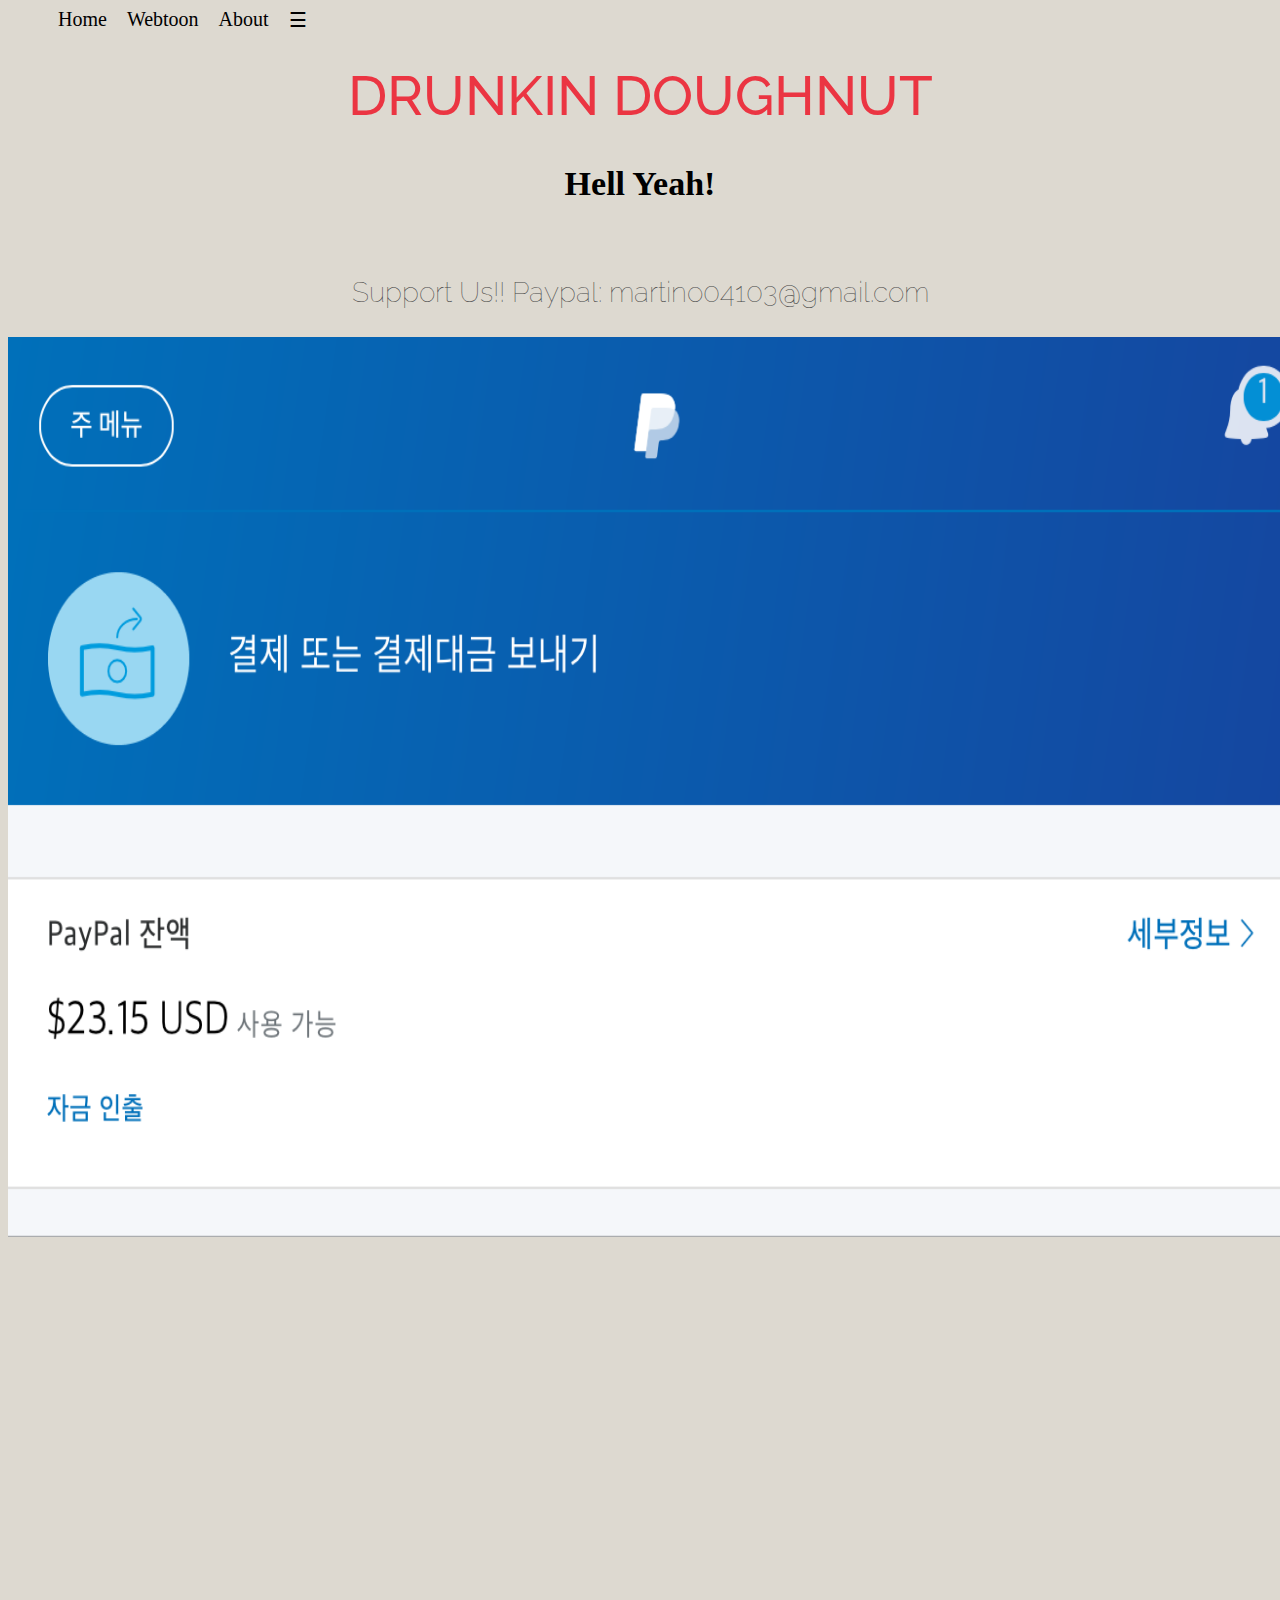
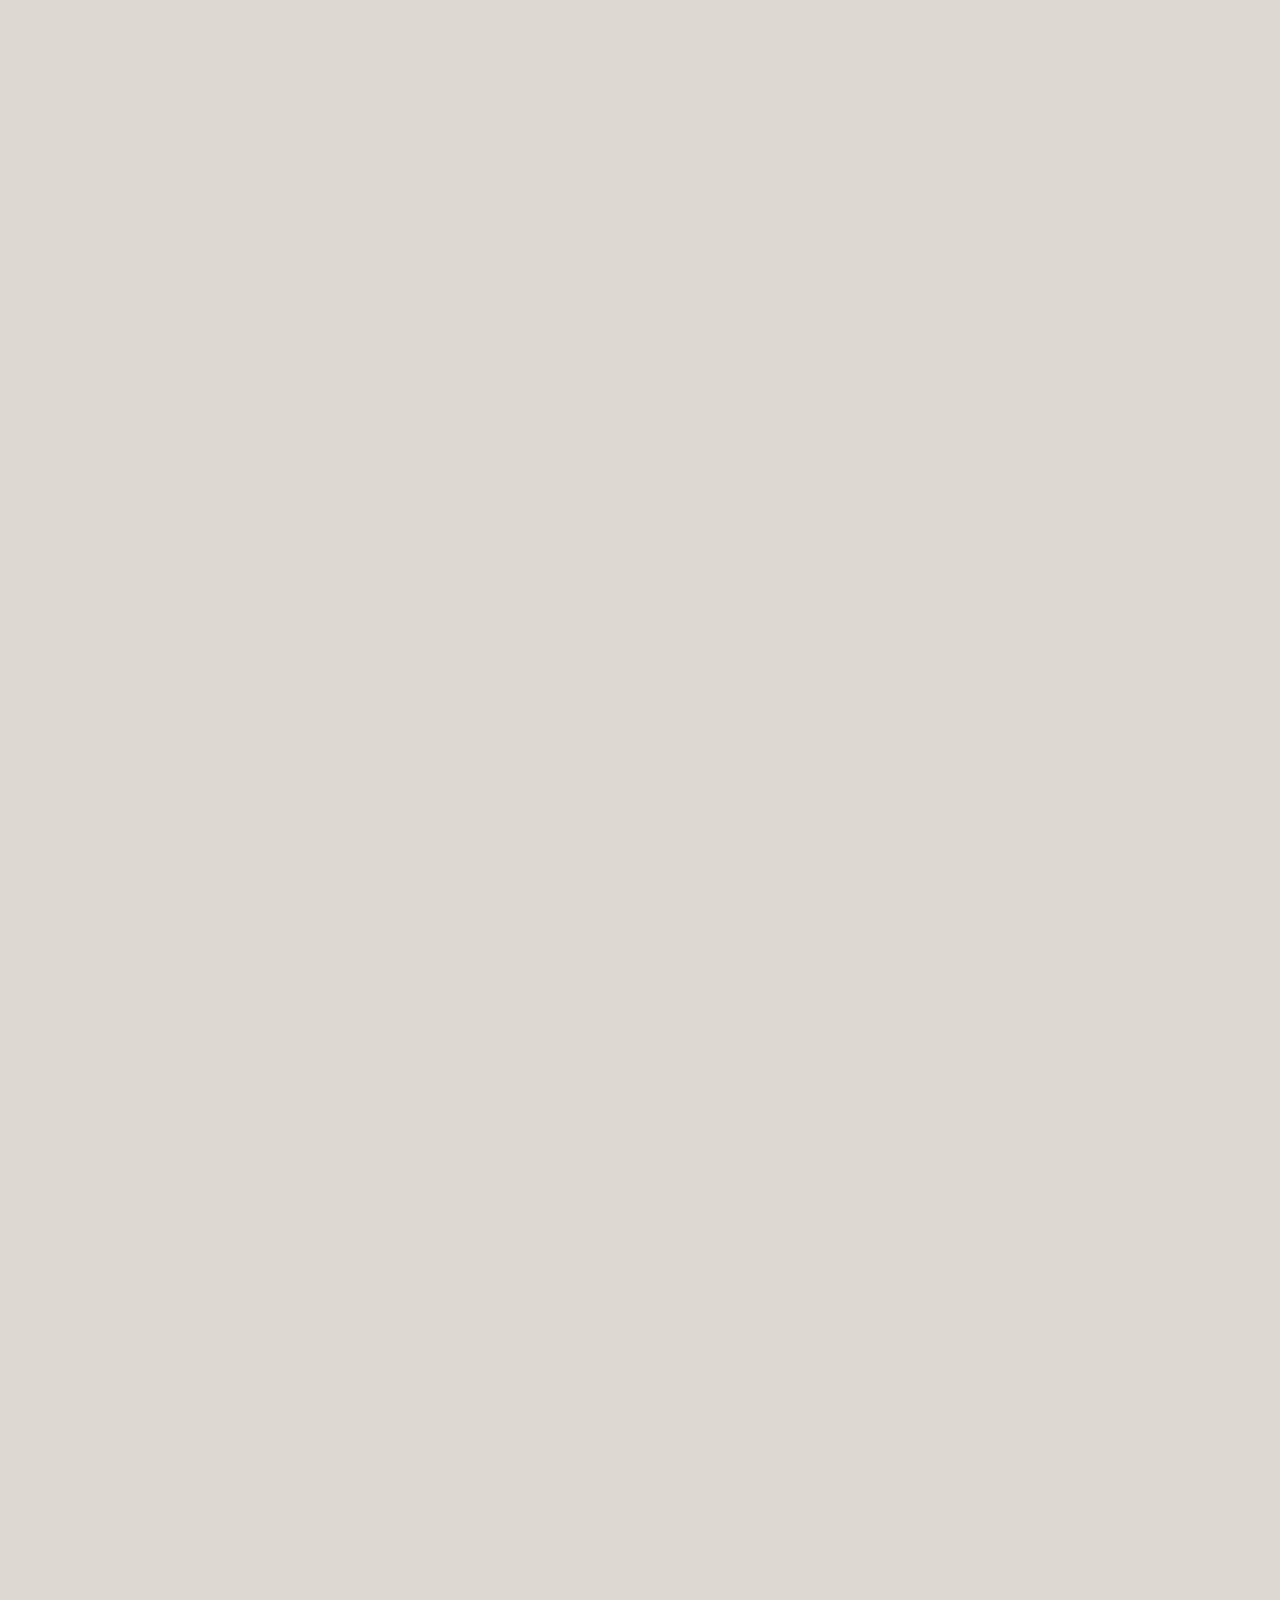
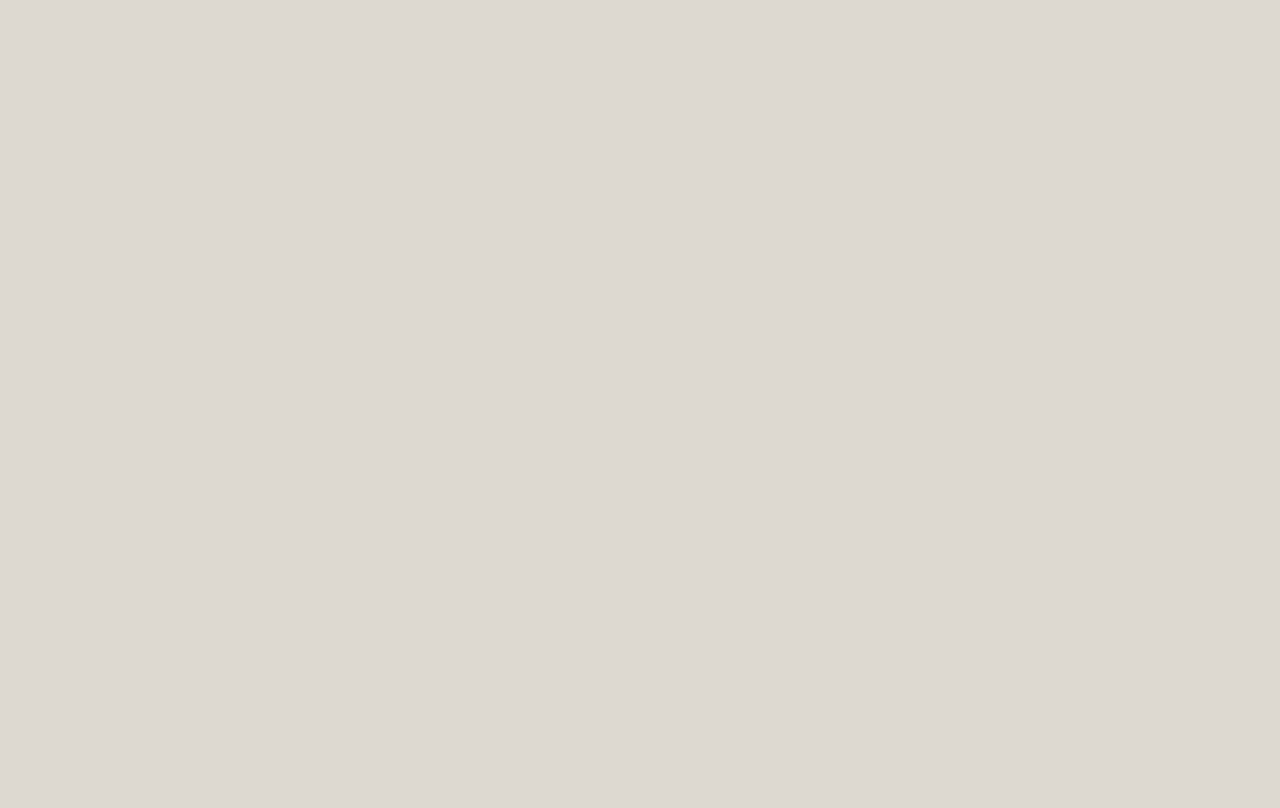
<file: index.html>
<html>
<head>
    <script src="https://ajax.googleapis.com/ajax/libs/jquery/3.1.1/jquery.min.js"></script>
    <script src="script.js" type="text/javascript"></script>
    <link href="lmao.css" rel="stylesheet" type="text/css">
  </head>
<body>
  <div class="nav">
    <ul class="topnav" id="myTopnav">
  <li><a href="index">Home</a></li>
  <li><a href="lol.html">Webtoon</a></li>
  <li><a href="bladada.html">About</a></li>
  <li class="icon">
    <a href="javascript:void(0);" onclick="myFunction()">&#9776;</a>
  </li>
</ul>
  <div>
   <br class="nospace">
   <link href="https://fonts.googleapis.com/css?family=Raleway" rel="stylesheet">
    <h1>Drunkin Doughnut</h1>
    <h2>Hell Yeah!</h2>
   <br>
   <p>Support Us!! Paypal: martino04103@gmail.com</p>
   <p><img src="images/paypal.PNG" style="width:1300px;height:900px;"></p>







 </div>


 <div class="col2">

  </div>
 </body>
</html>
</file>
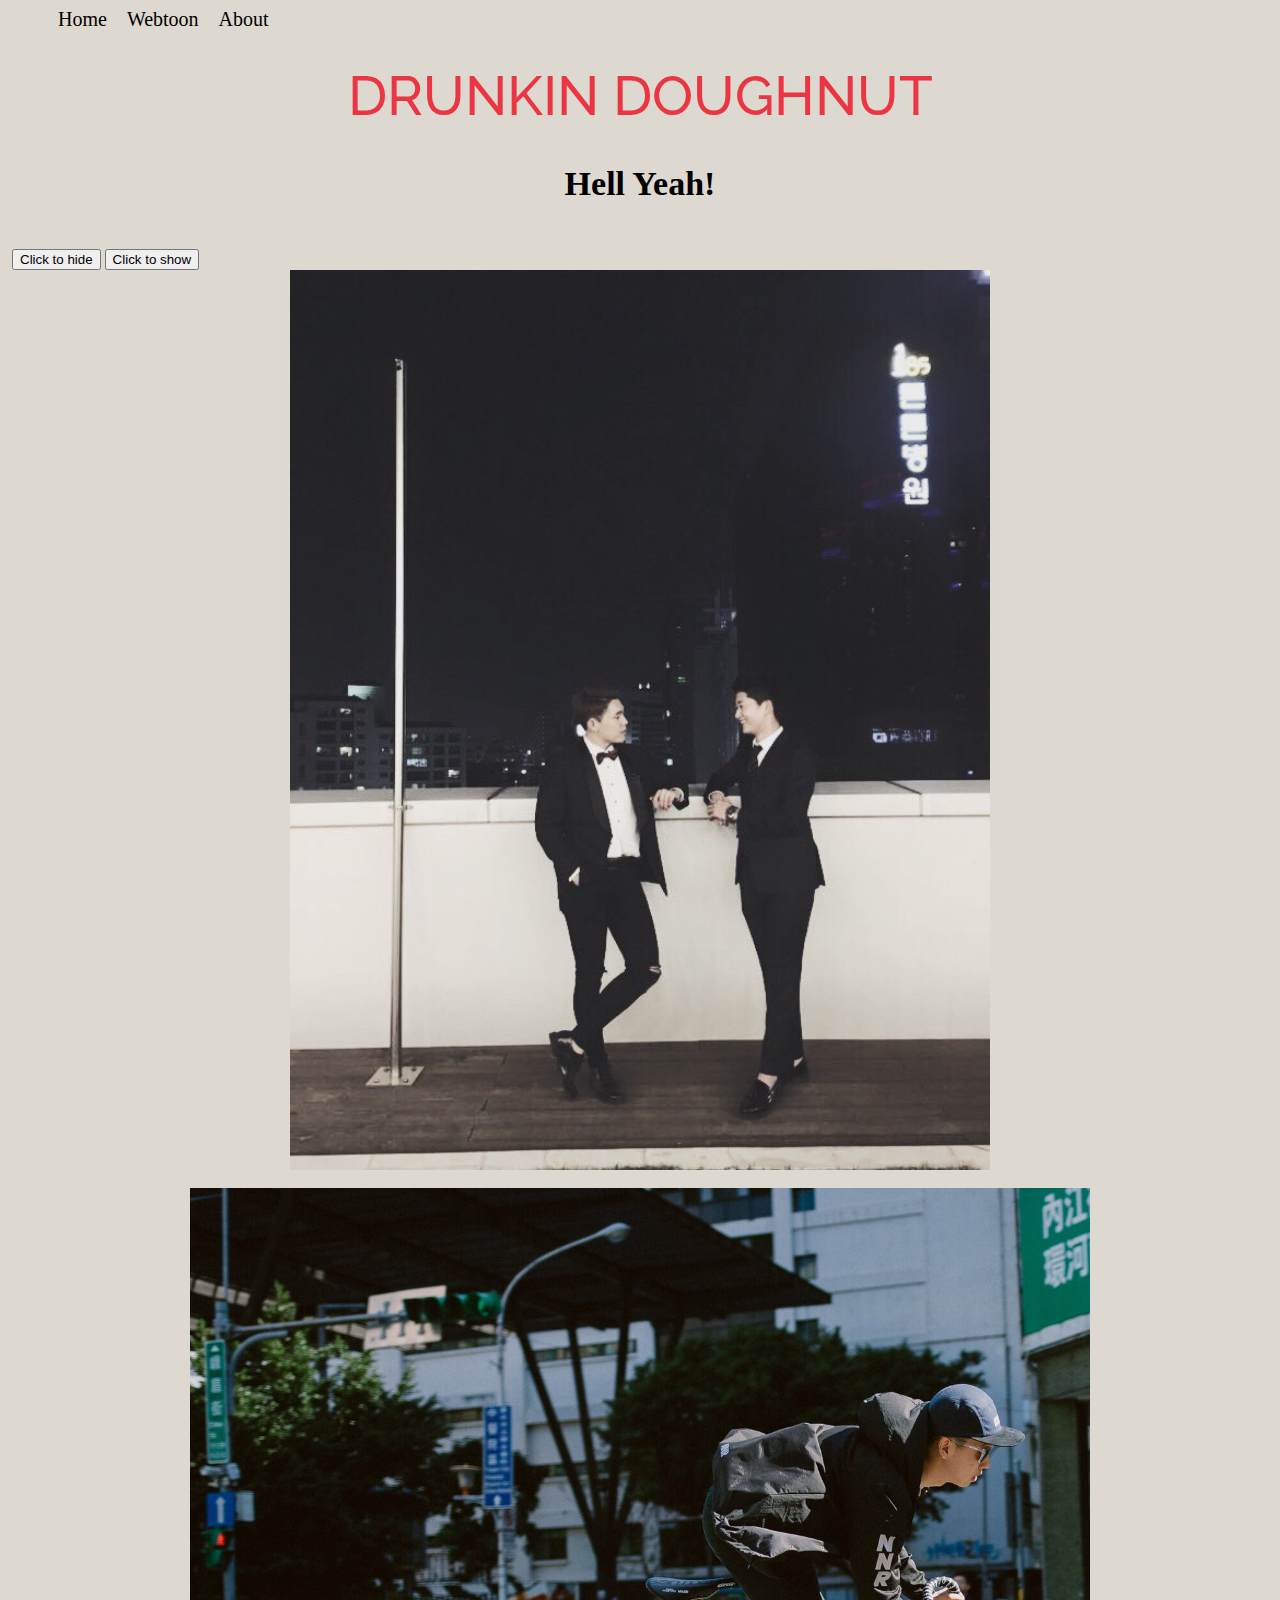
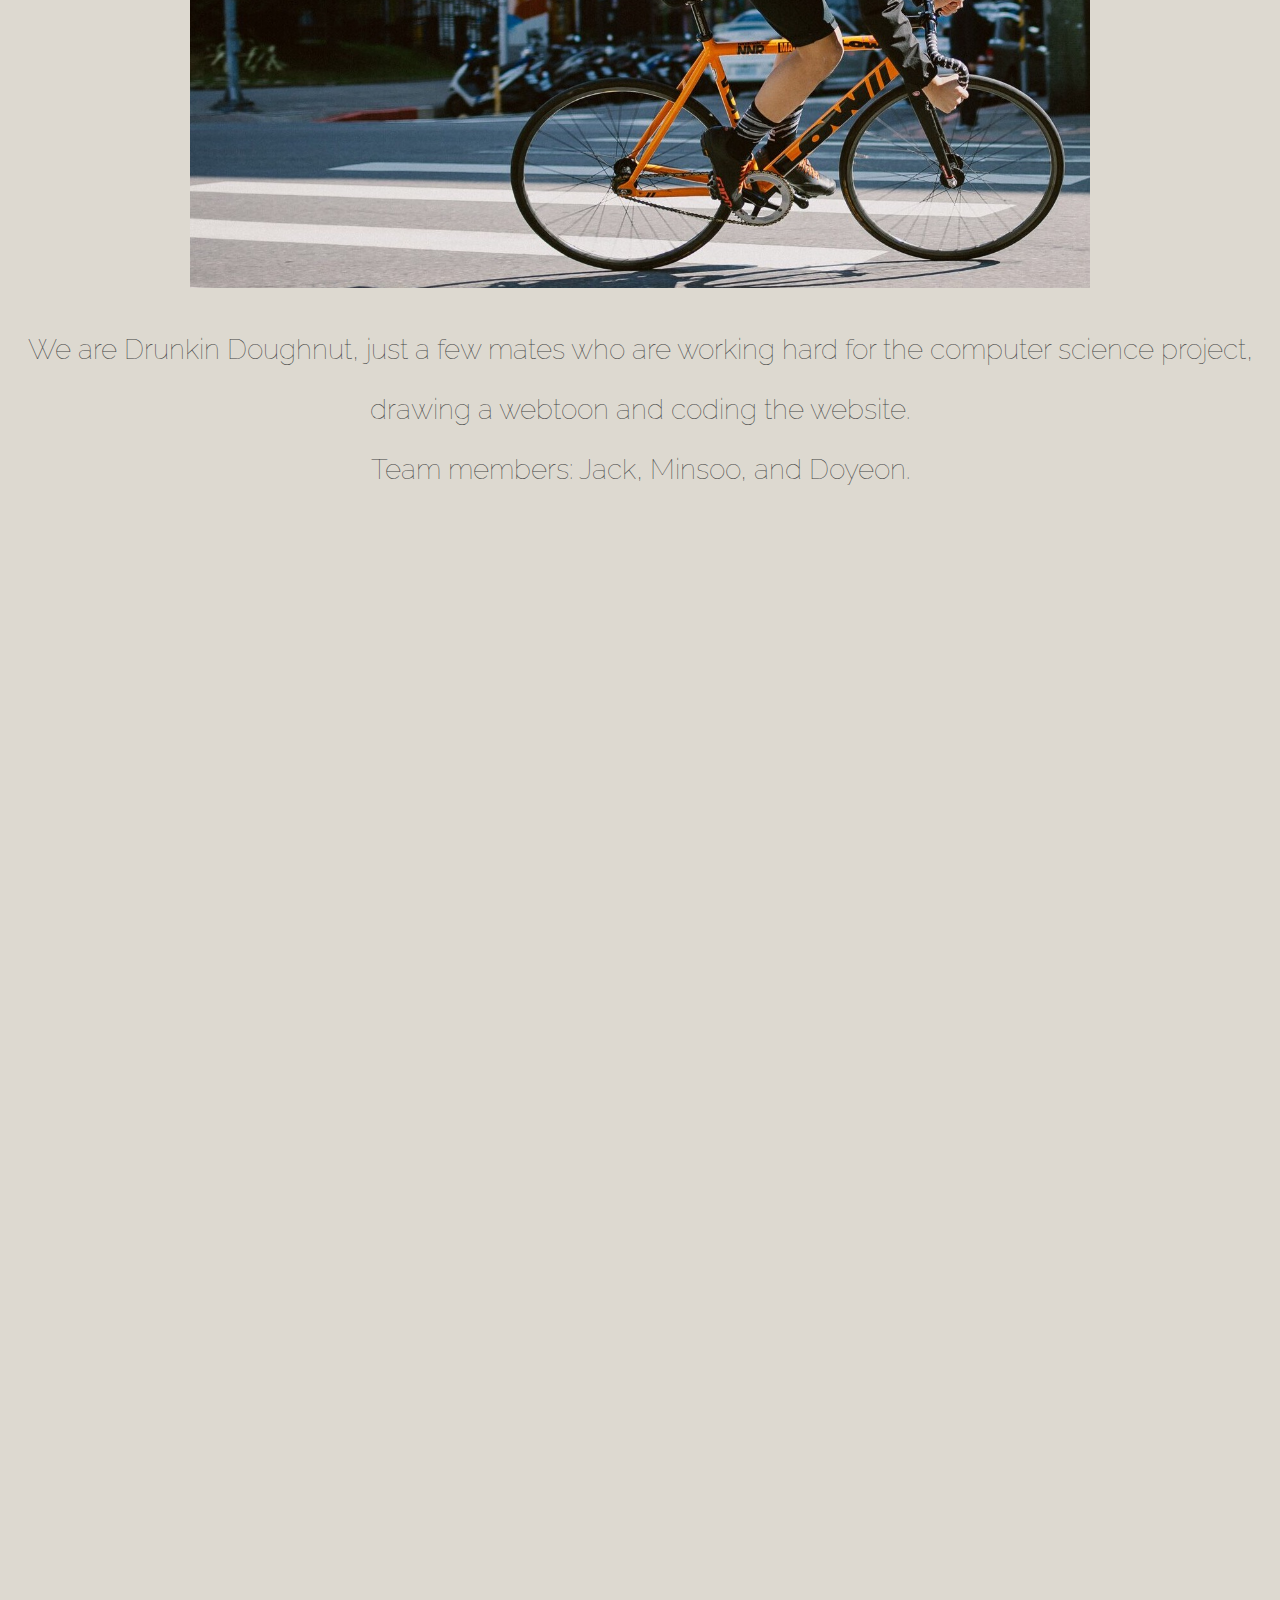
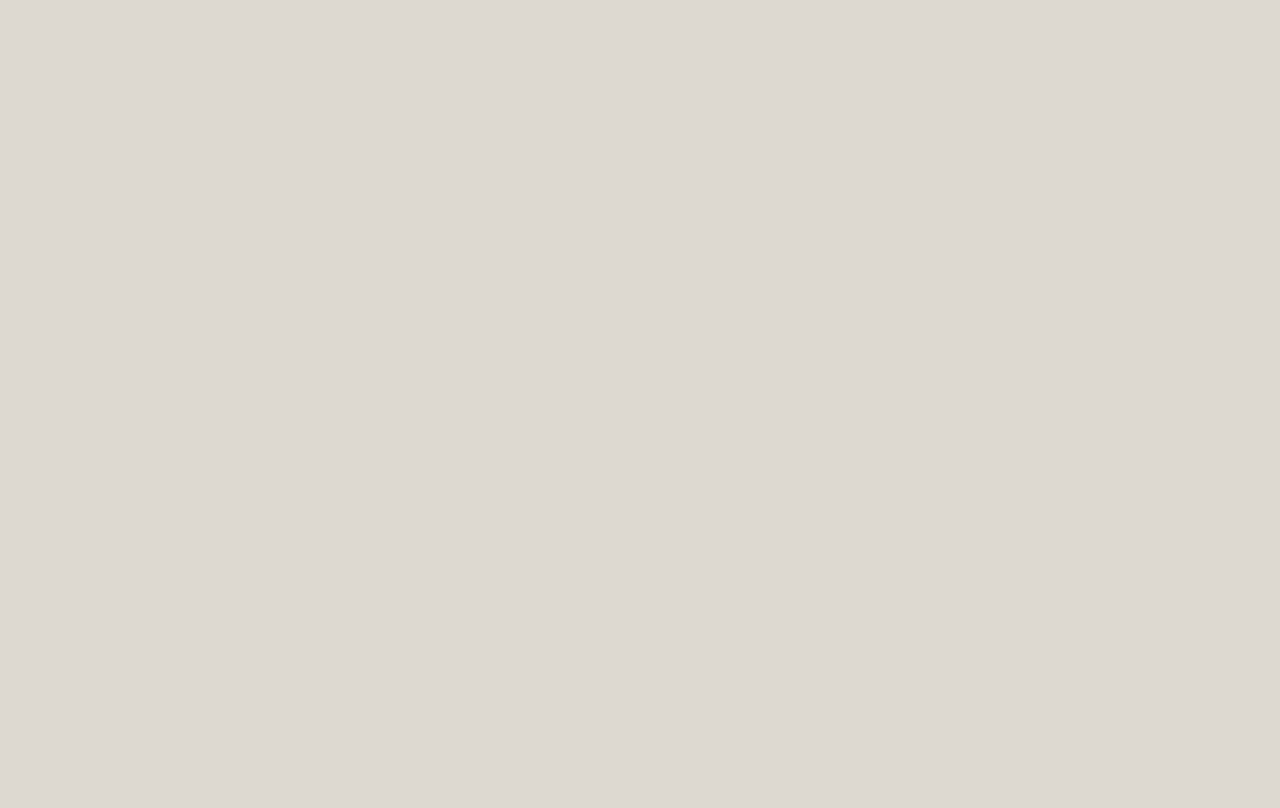
<file: bladada.html>
<html>
  <head>
    <script src="https://ajax.googleapis.com/ajax/libs/jquery/3.1.1/jquery.min.js"></script>
    <link href="lmao.css" rel="stylesheet" type="text/css">
    <link href="https://fonts.googleapis.com/css?family=Raleway" rel="stylesheet">
    <script src="script.js" type="text/javascript"></script>
  </head>
<body>
  <div class="nav">
    <ul class="topnav" id="myTopnav">
  <li><a href="index.html">Home</a></li>
  <li><a href="lol.html">Webtoon</a></li>
  <li><a href="bladada.html">About</a></li>

</ul>
<div>
 <br class="nospace">
  <h1>Drunkin Doughnut</h1>
  <h2>Hell Yeah!</h2>
  <br>

  <button class="button">Click to hide</button>
  <button class="button2">Click to show</button>

  <br>
  <div id="low"><img src="images/parkmin.JPG" style="width:700px;height:900px;"></div>
  <br>
  <div id="nnr"><img src="images/jack.jpg" style="width:900px;height:700px;"></div>
  <br>
  <p>We are Drunkin Doughnut, just a few mates who are working hard for the computer science project,</p>
  <p>drawing a webtoon and coding the website.</p>
  <p>Team members: Jack, Minsoo, and Doyeon.</p>

 </div>


 <div class="col2">

  </div>
 </body>
</html>
</file>
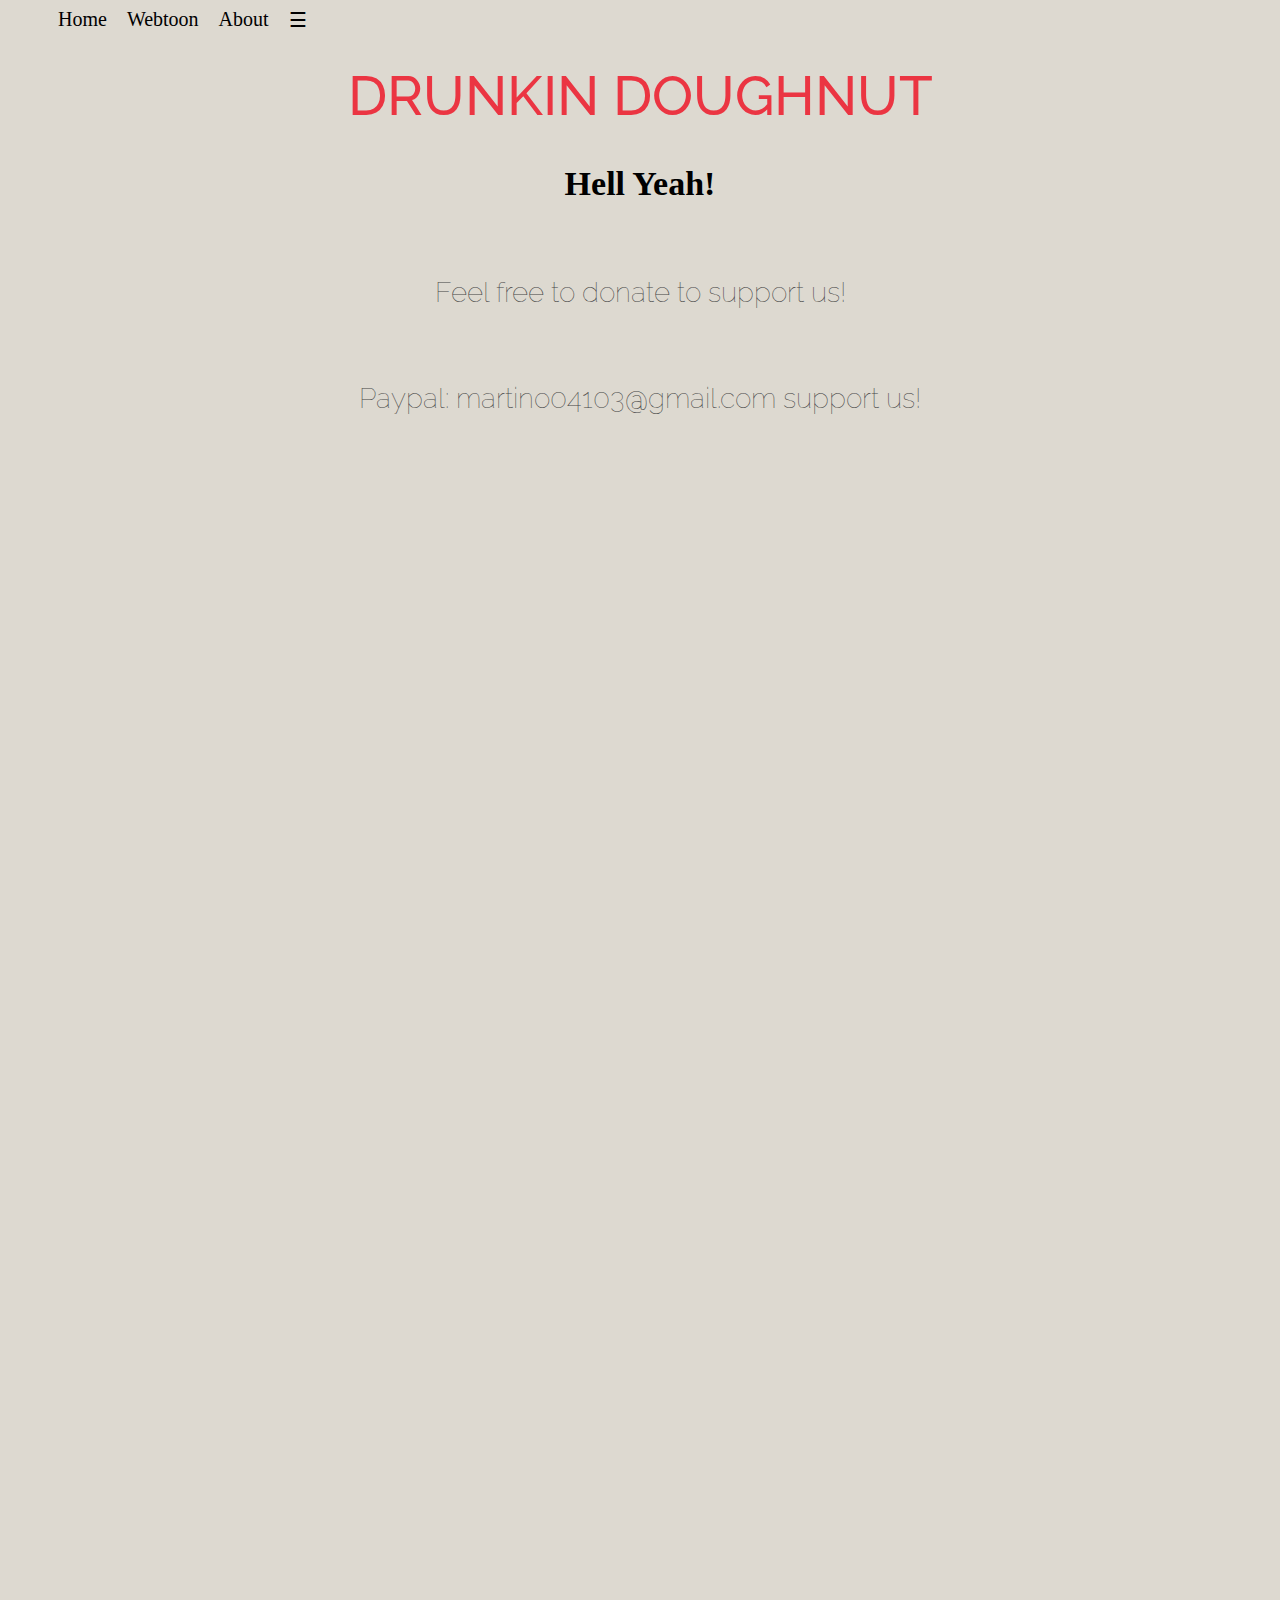
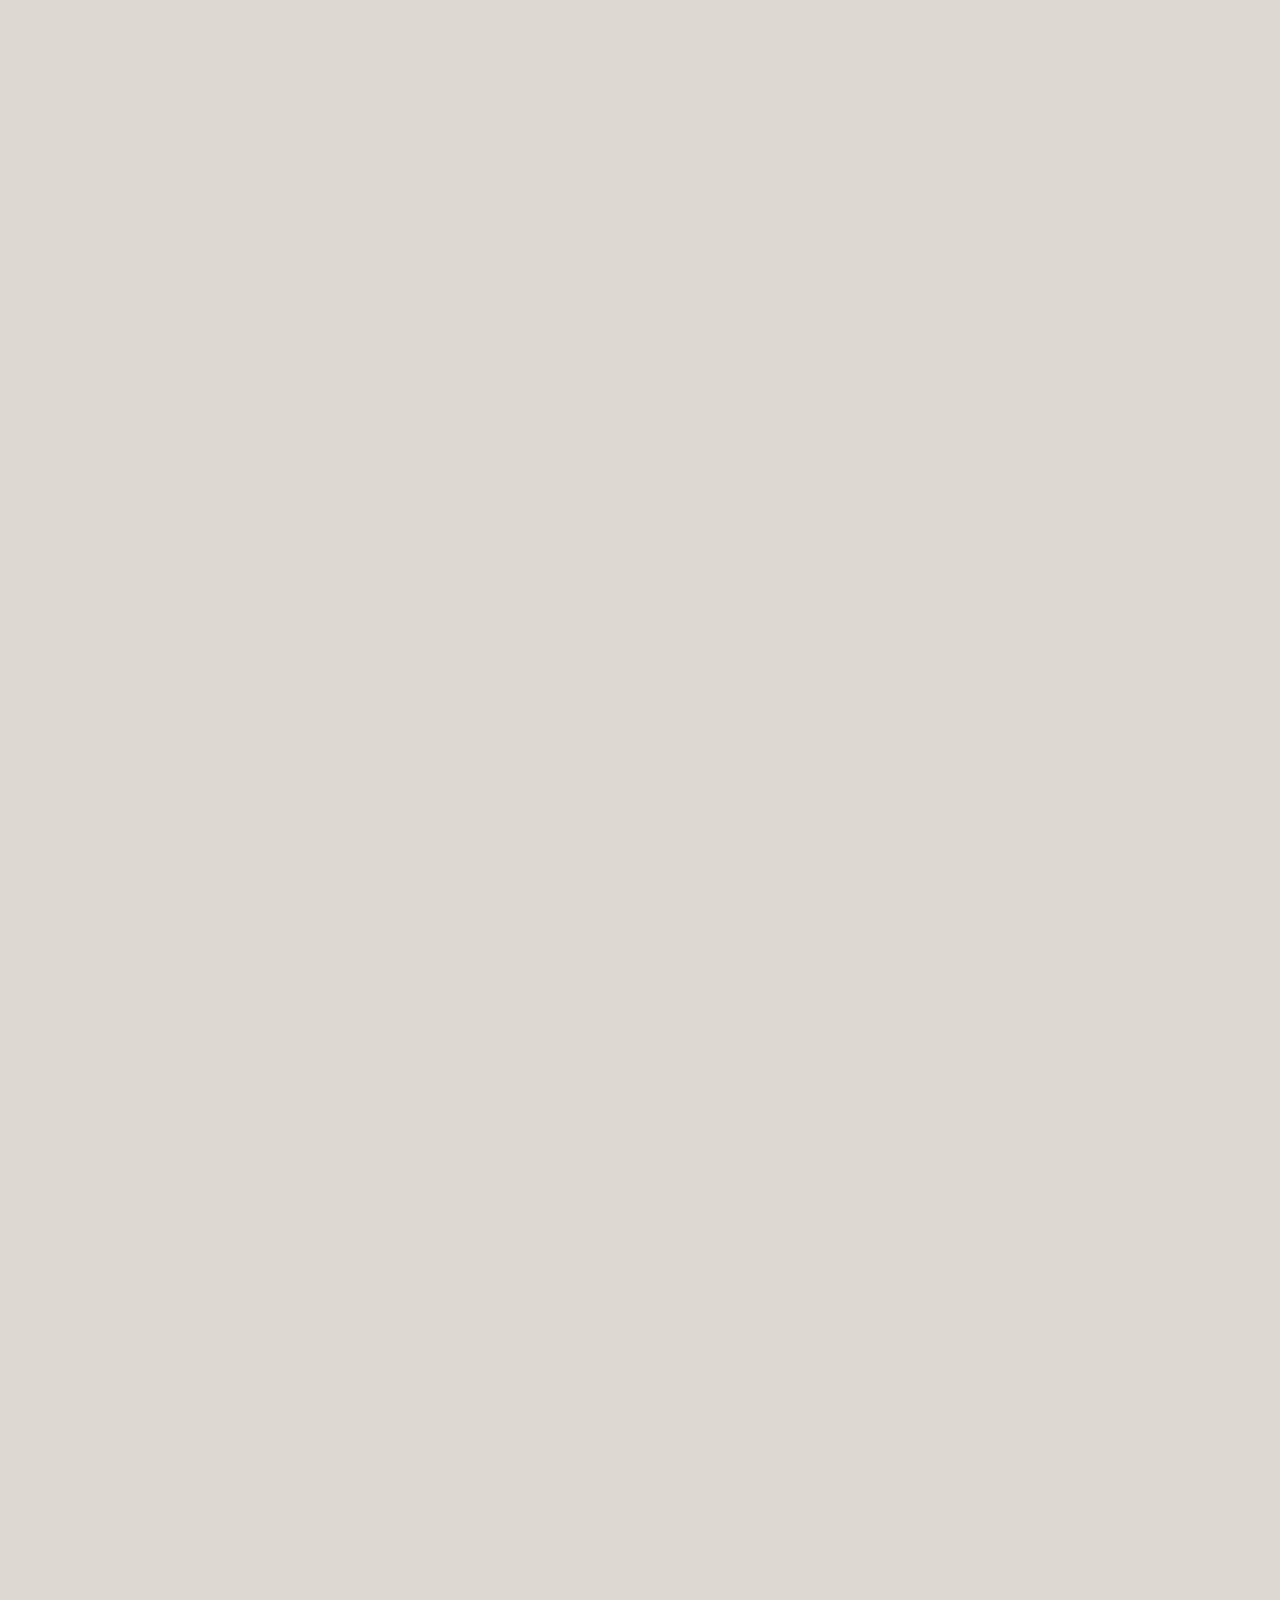
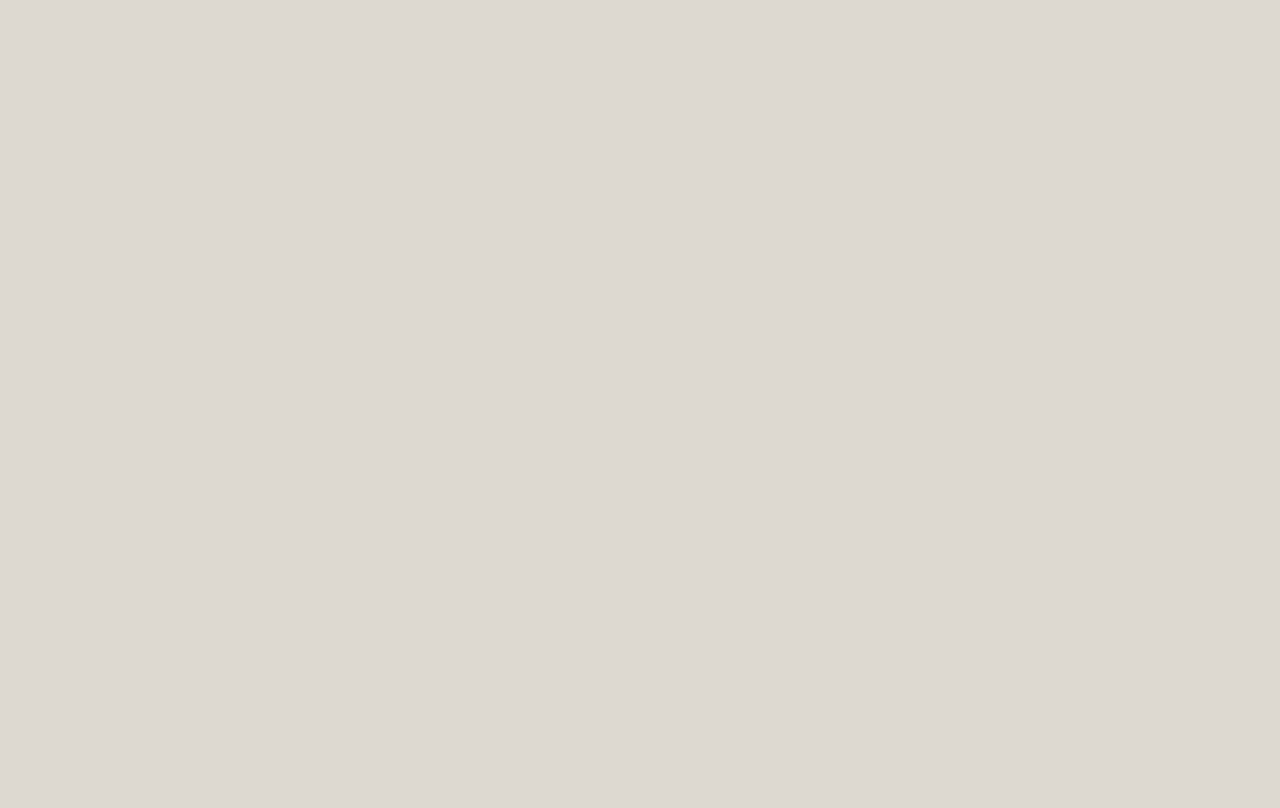
<file: haha.html>
<html>
  <head>
    <link href="lmao.css" rel="stylesheet" type="text/css">
  </head>
<body>
  <div class="nav">
    <ul class="topnav" id="myTopnav">
  <li><a href="index.html">Home</a></li>
  <li><a href="lol.html">Webtoon</a></li>
  <li><a href="bladada.html">About</a></li>
  <li class="icon">
    <a href="javascript:void(0);" onclick="myFunction()">&#9776;</a>
  </li>
</ul>
  <div>
   <br class="nospace">
   <link href="https://fonts.googleapis.com/css?family=Raleway" rel="stylesheet">
    <h1>Drunkin Doughnut</h1>
    <h2>Hell Yeah!</h2>
   <br>
    <p>Feel free to donate to support us!</p>
   <br>
    <p>Paypal: martino04103@gmail.com support us!</p>



 </div>


 <div class="col2">

  </div>
 </body>
</html>
</file>
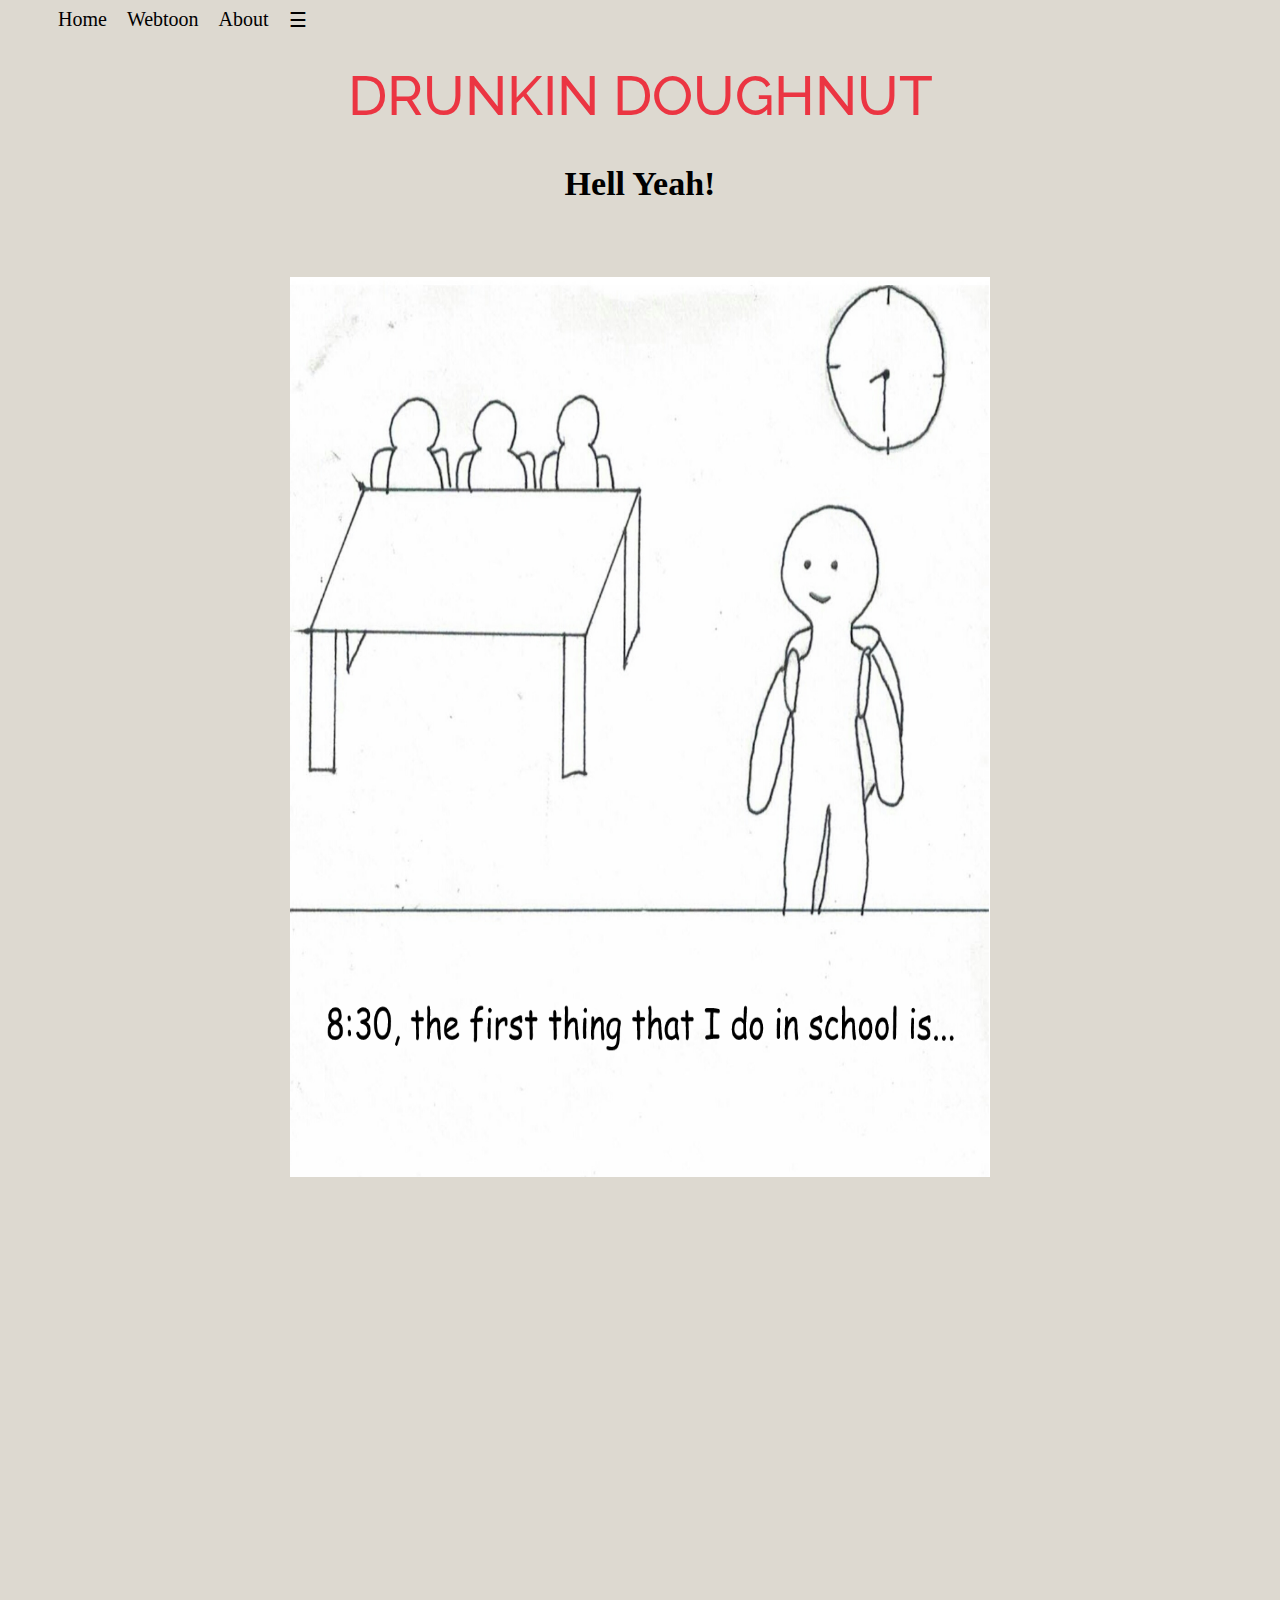
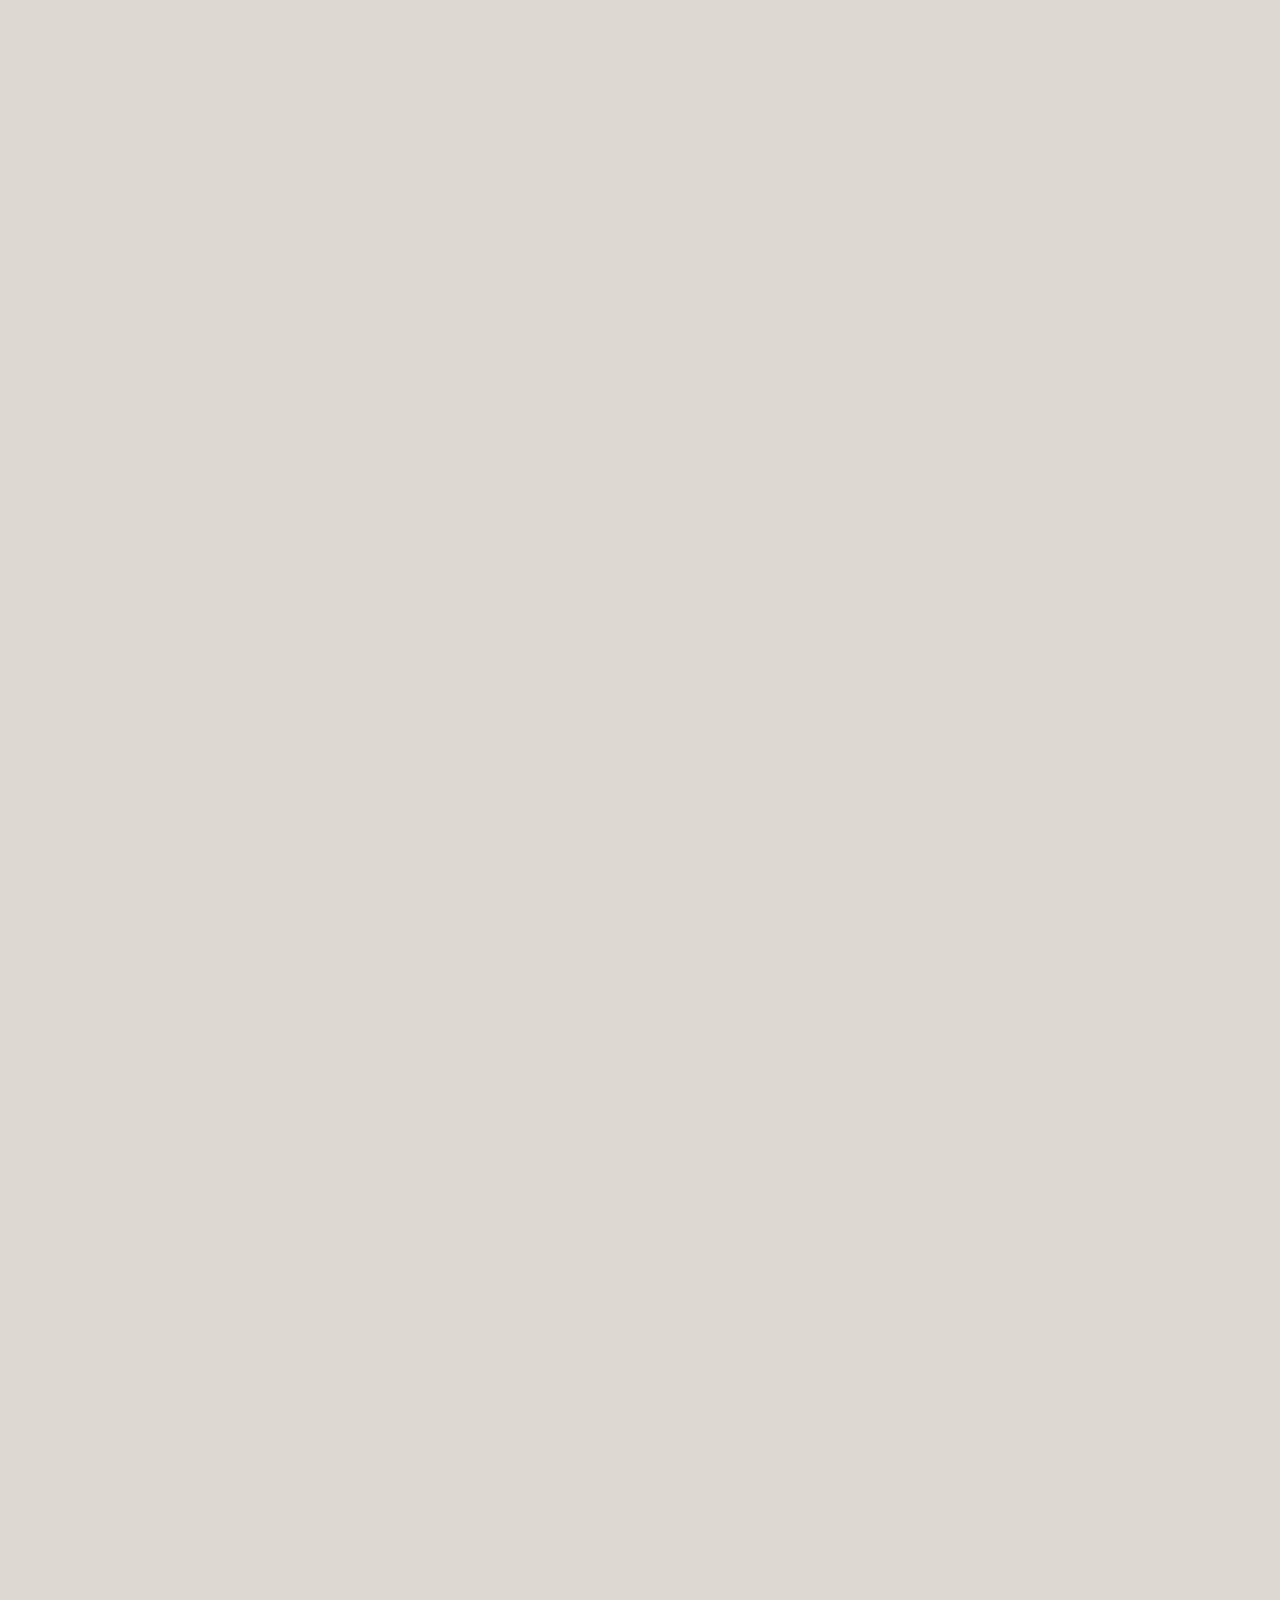
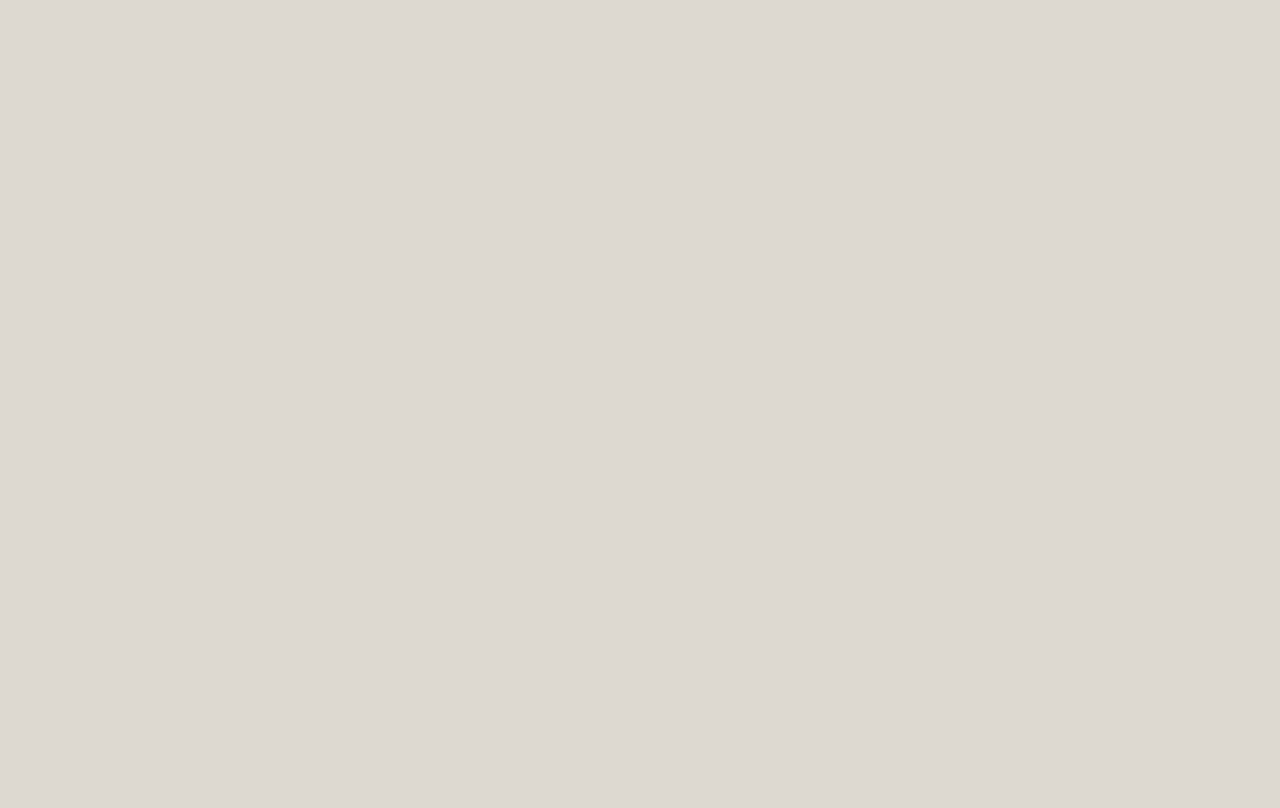
<file: hellya.html>
<html>
<head>
<script src="https://ajax.googleapis.com/ajax/libs/jquery/3.1.1/jquery.min.js"></script>
</head>
    <link href="lmao.css" rel="stylesheet" type="text/css">
  </head>
<body>
  <div class="nav">
    <ul class="topnav" id="myTopnav">
  <li><a href="hellya.html">Home</a></li>
  <li><a href="lol.html">Webtoon</a></li>
  <li><a href="bladada.html">About</a></li>
  <li class="icon">
    <a href="javascript:void(0);" onclick="myFunction()">&#9776;</a>
  </li>
</ul>
  <div>
   <br class="nospace">
   <link href="https://fonts.googleapis.com/css?family=Raleway" rel="stylesheet">
    <h1>Drunkin Doughnut</h1>
    <h2>Hell Yeah!</h2>
   <br>
   <p><img src="images/one.png" style="width:700px;height:900px;"></p>






 </div>


 <div class="col2">

  </div>
 </body>
</html>
</file>
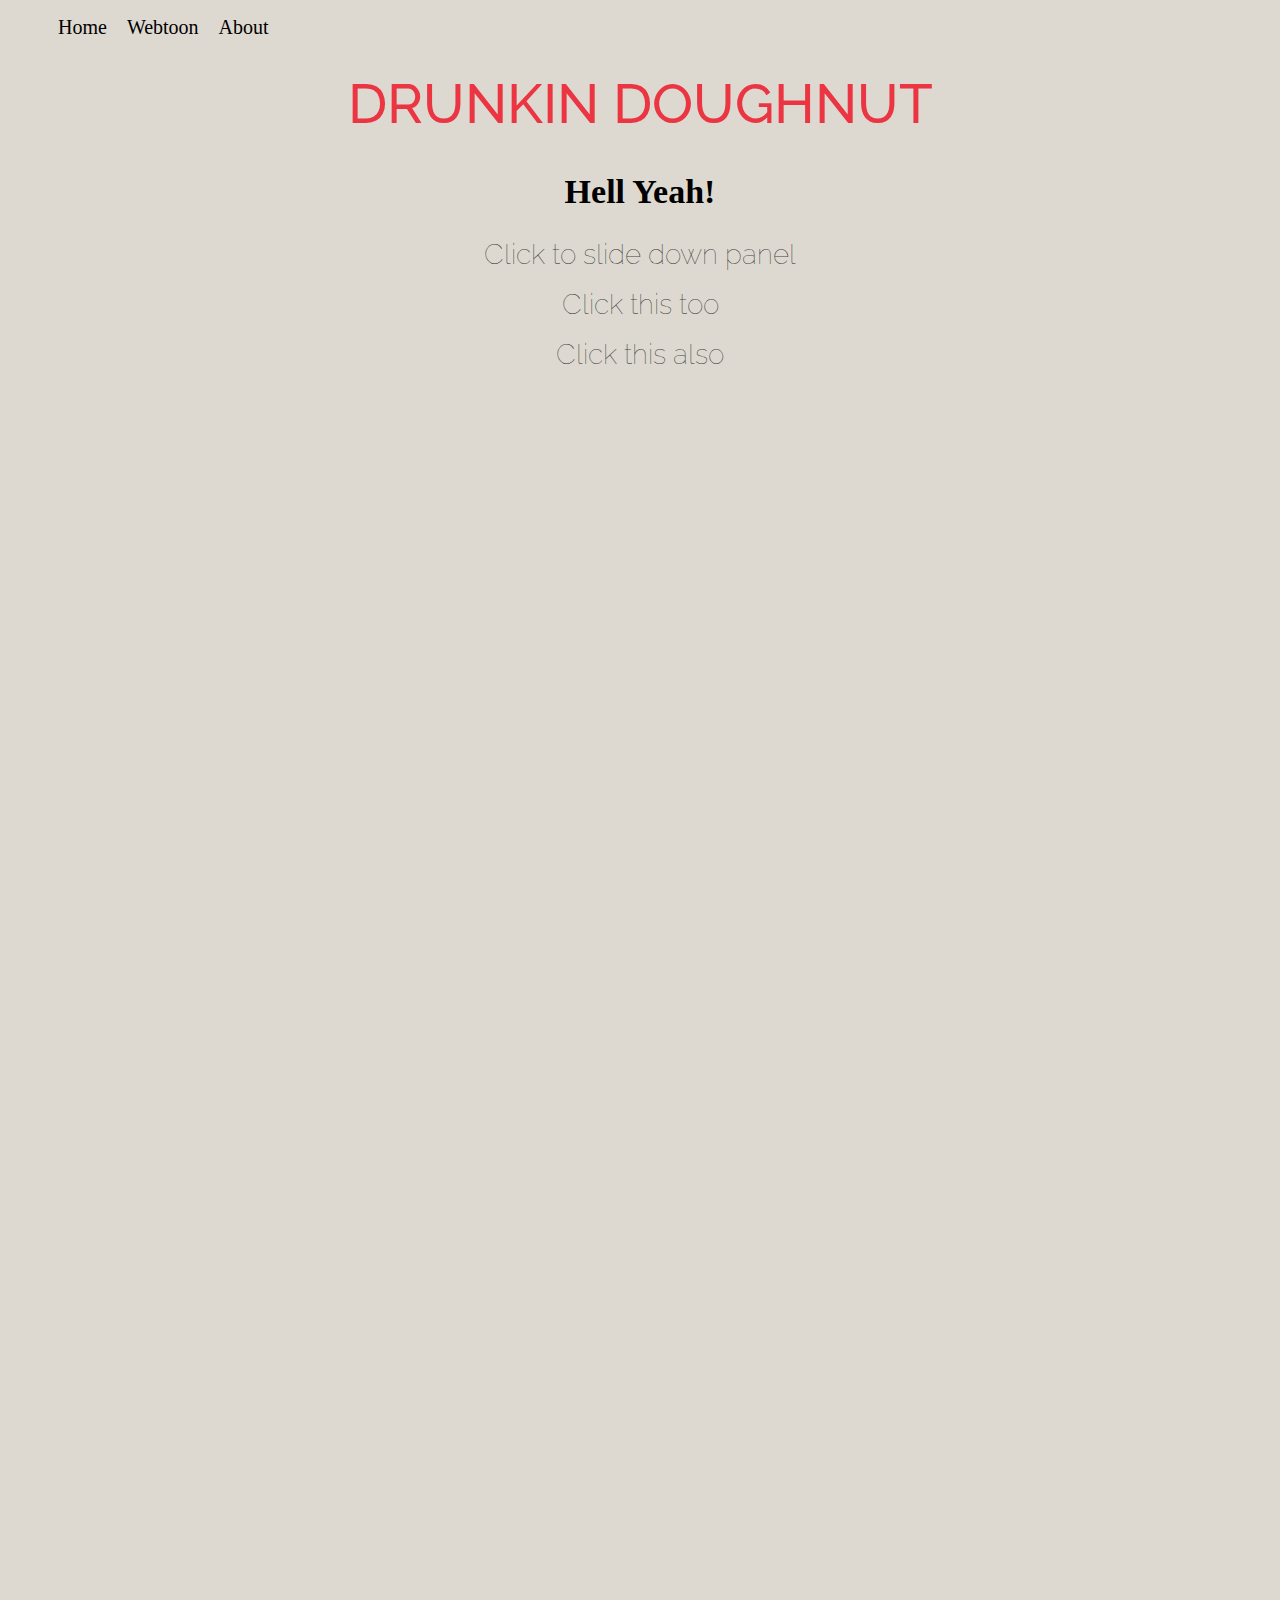
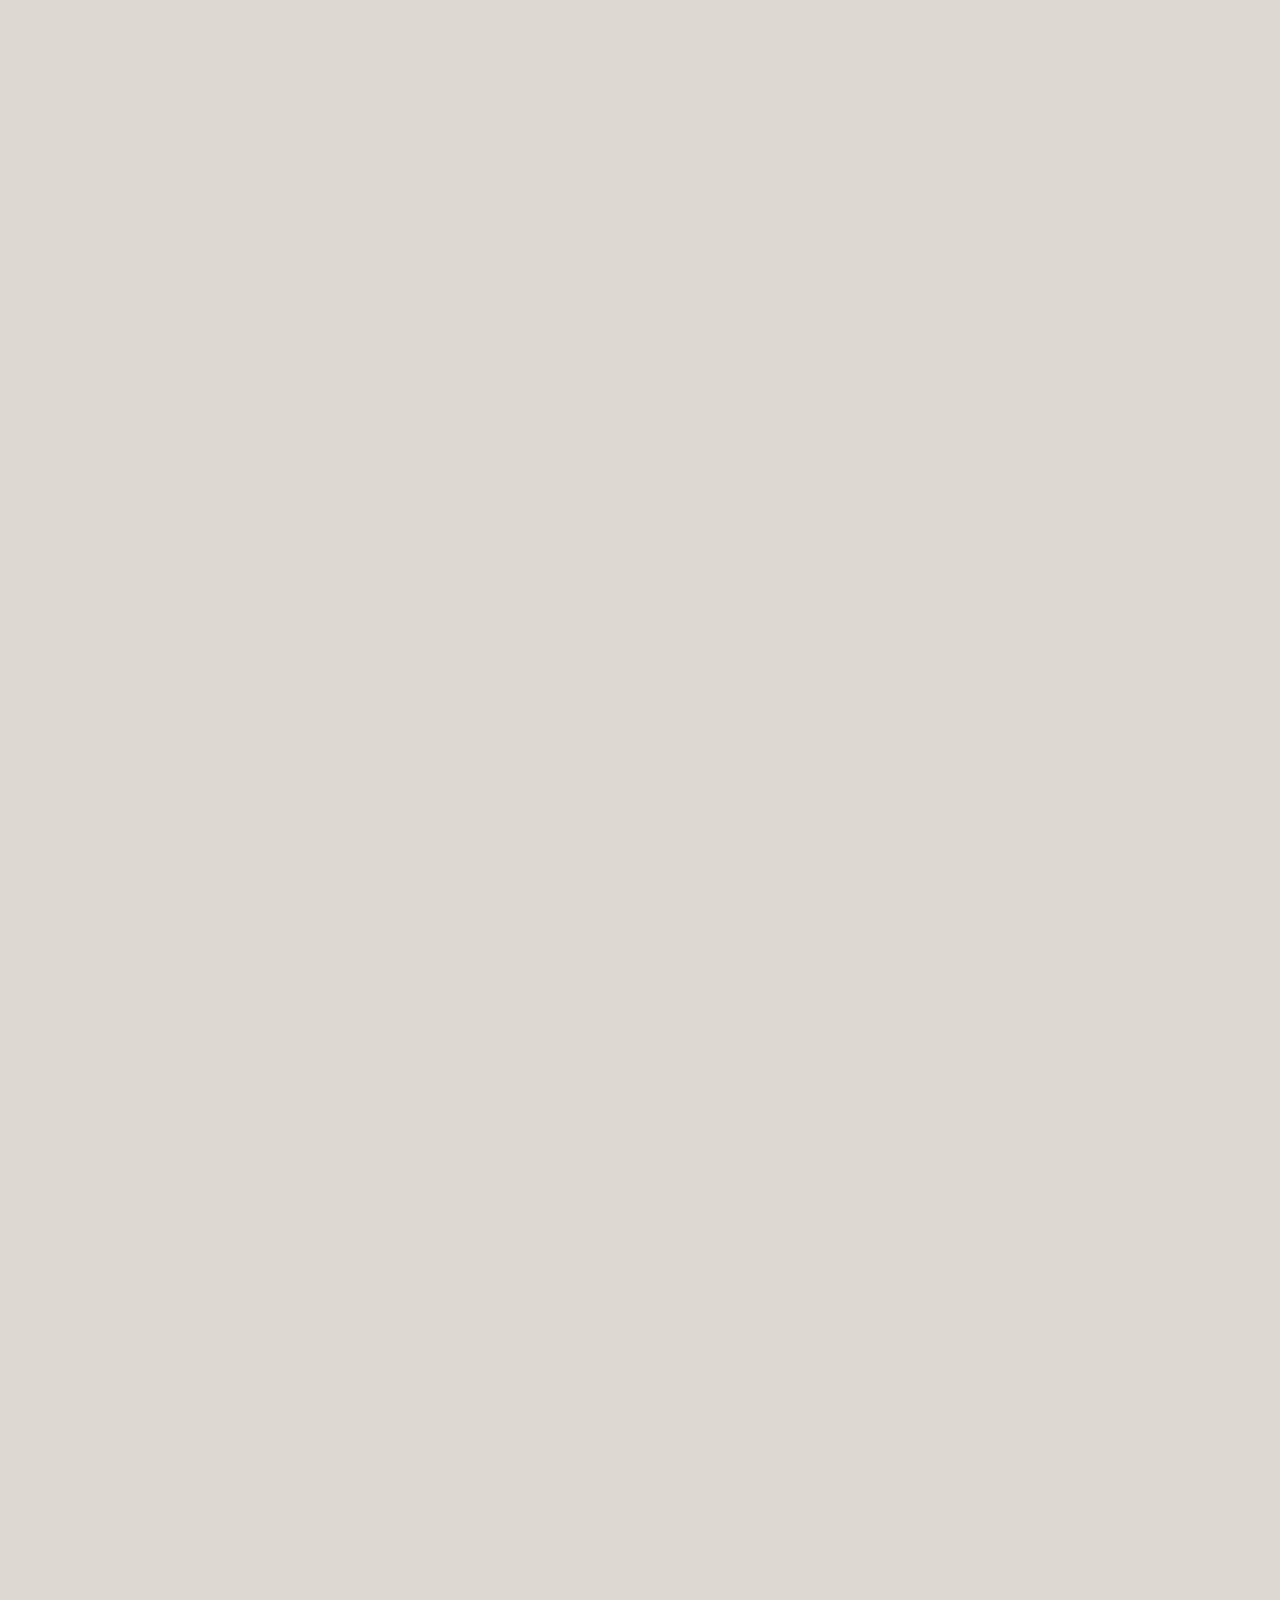
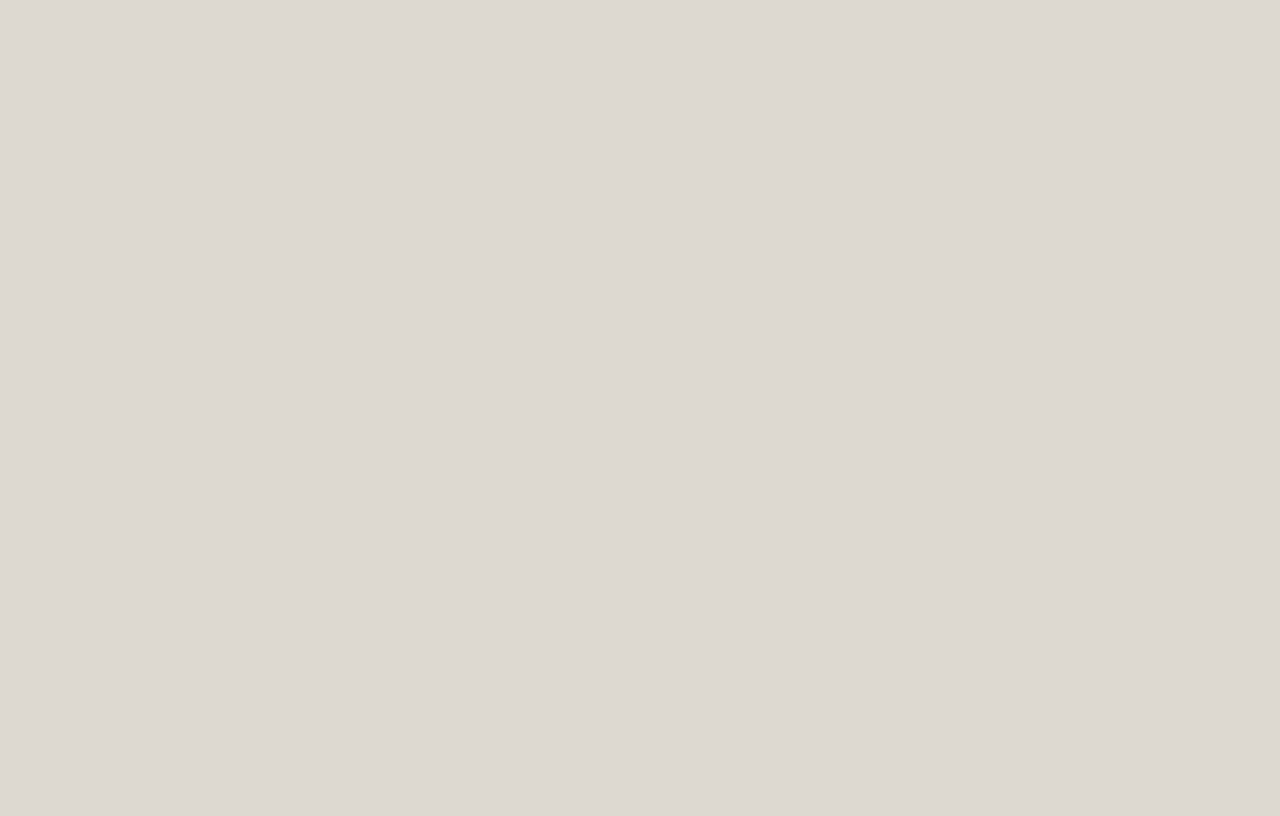
<file: lol.html>
<!DOCTYPE html>
<html>
  <head>
    <link href="lmao.css" rel="stylesheet" type="text/css">
    <script src="https://ajax.googleapis.com/ajax/libs/jquery/3.1.1/jquery.min.js"></script>
    <link href="https://fonts.googleapis.com/css?family=Raleway" rel="stylesheet">
    <script src="script.js" type="text/javascript"></script>
  </head>
<body>
  <div class="nav">
    <ul class="topnav" id="myTopnav">
  <li><a href="index.html">Home</a></li>
  <li><a href="lol.html">Webtoon</a></li>
  <li><a href="bladada.html">About</a></li>
</ul>
  <div>
   <br class="nospace">

    <h1>Drunkin Doughnut</h1>
    <h2>Hell Yeah!</h2>
   <div id="flip">Click to slide down panel</div>
   <div id="panel"><img src="images/webtoon.jpg" alt="Awesome effects"></div>
   <br>
   <div id="apple">Click this too</div>
   <div id="pineapple"><img src="images/final.png" alt="Awesome effects"></div>
   <br>
   <div id="minsoo">Click this also</div>
   <div id="park"><img src="images/webtoon3.jpg" alt="Awesome effects"></div>







  </div>

  <div class="col2">

   </div>
  </body>
 </html>
</file>
<file: lmao.css>
html {
    display: block;
    background-repeat: no-repeat;
    background-position: center top;
    background-attachment: fixed;
    background-color: #ddd9d0;
    box-sizing: border-box;
}

}

}

  head {
    display: none;
}

  body {
  display: block;
  margin: 8px;
}

  h1 {
    color: #EB3542;
    font-family: 'Raleway', sans-serif;
    font-size: 55px;
    font-weight: 500;
    text-align: left;
    text-transform: uppercase;
    display: block;
    text-align: center;
}

 h2 {
  text-align: center;
  font-size: 34px;
}

 p {
   color: #444444;
   line-height: 32px;
   font-family: 'Raleway', sans-serif;
   font-size: 28px;
   font-weight: 100;
   text-align: center;
   display: block;
}

img {
    width: 900px;
    height: 1100px;
    overflow: hidden;
    margin-right: auto;
    margin-left: auto;
    display: block;
}

.nav li {
    display: block;
    text-align: center;
    float: left;
    margin: 0px 10px;
}

.nav ul {
    margin-right: 30px;
    position: none;
    list-style-type: none;
}

.nav li a {
    text-decoration: none;
    color: black;
    disply: block;
    font-size: 20px;
}

@media
{


iframe {
  margin-right: auto;
  margin-left: auto;
  display: block;

}

html, body {
height: 4000px;
}

.navbar-fixed {
  top: 0;
  z-index: 100;
position: fixed;
  width: 100%;
}

#body_div {
top: 0;
position: relative;
  height: 200px;
  background-color: green;
}

#banner {
width: 100%;
height: 273px;
  background-color: gray;
overflow: hidden;
}

#nav_bar {
border: 0;
background-color: #202020;
border-radius: 0px;
margin-bottom: 0;
  height: 30px;
}

.nav_links {
  margin: 0;
}

.nav_links li {
display: inline-block;
  margin-top: 4px;
}
.nav_links li a {
padding: 0 15.5px;
color: #3498db;
text-decoration: none;
}

​#panel, #flip, #apple, #pineapple, #minsoo, #park, {
    padding: 60px;
    text-align: center;
    background-color:
    border: solid 1px #c3c3c3;
    cursor: hand;
}

#panel, #pineapple, #park {
    padding: 10px;
    display: none;
}

#flip, #apple, #minsoo  {
  color: #444444;
  line-height: 32px;
  font-family: 'Raleway', sans-serif;
  font-size: 28px;
  font-weight: 100;
  text-align: center;
  display: block;
}
</file>
